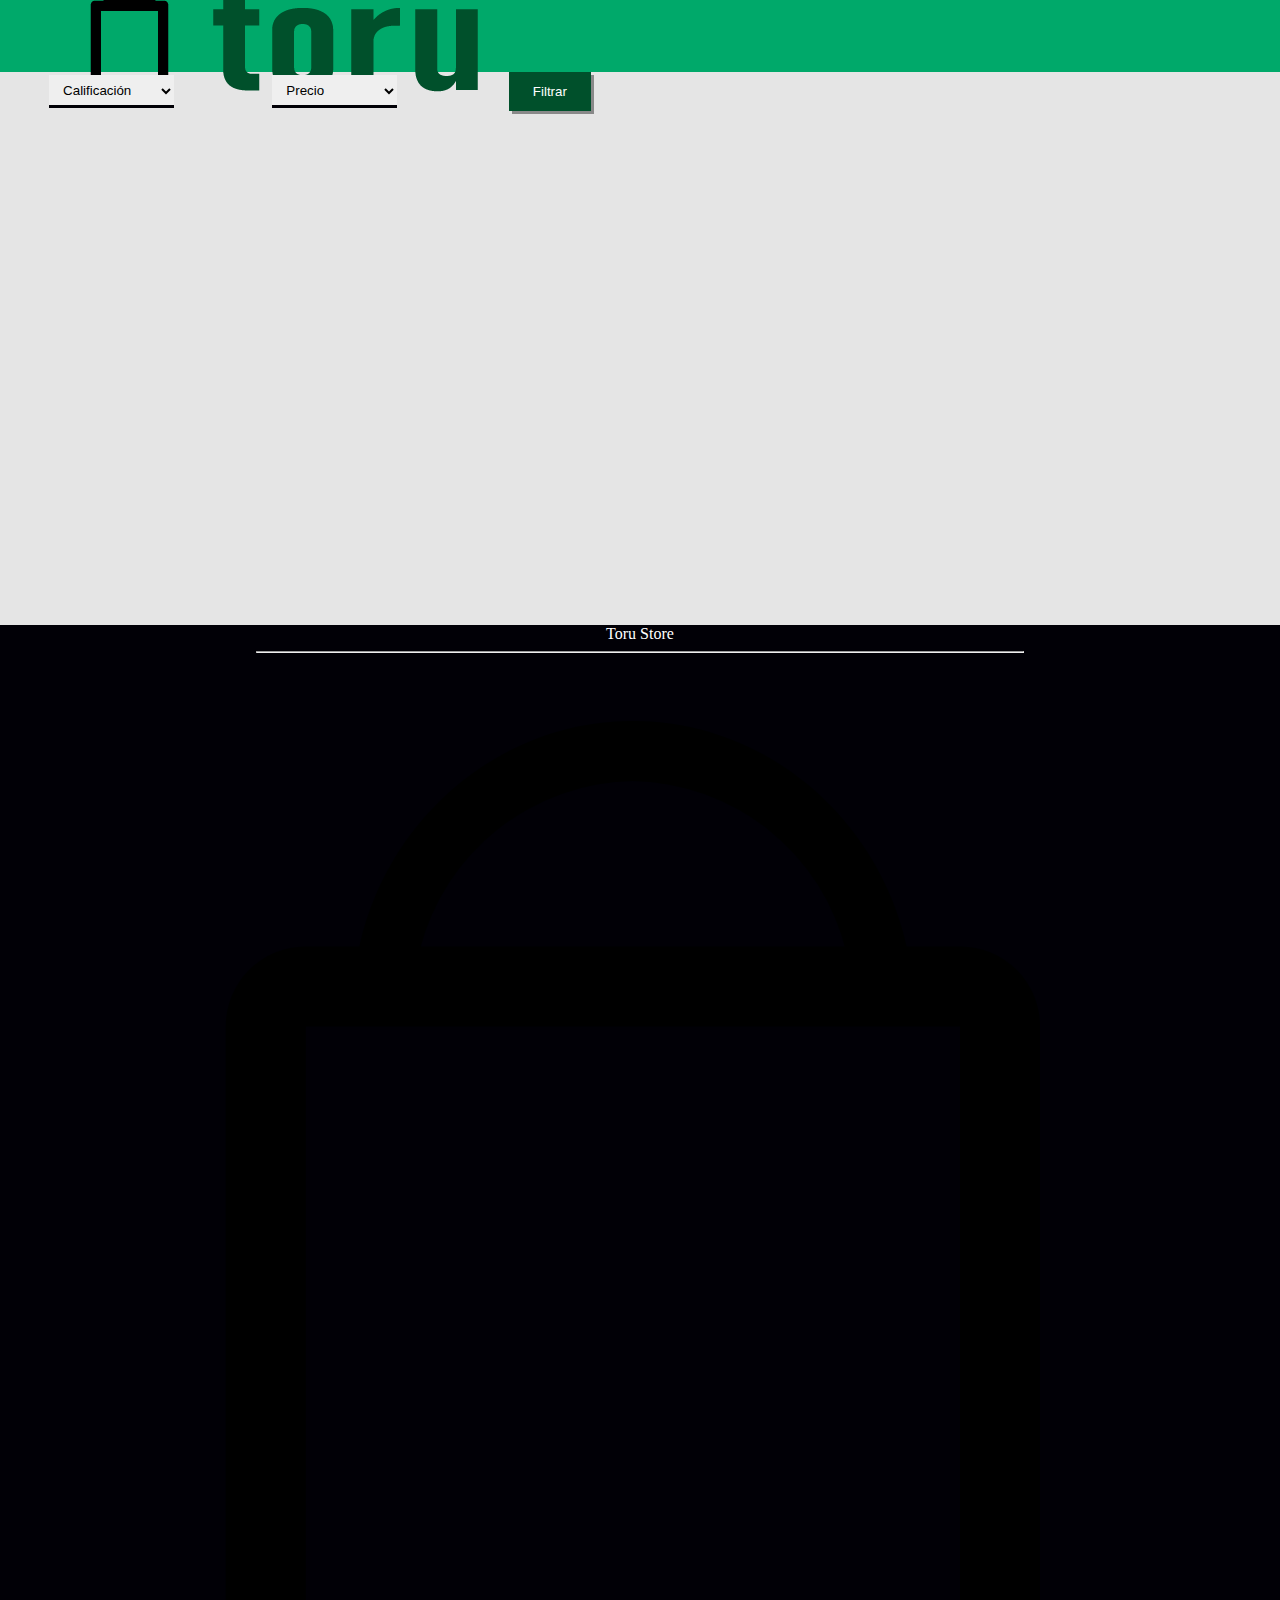
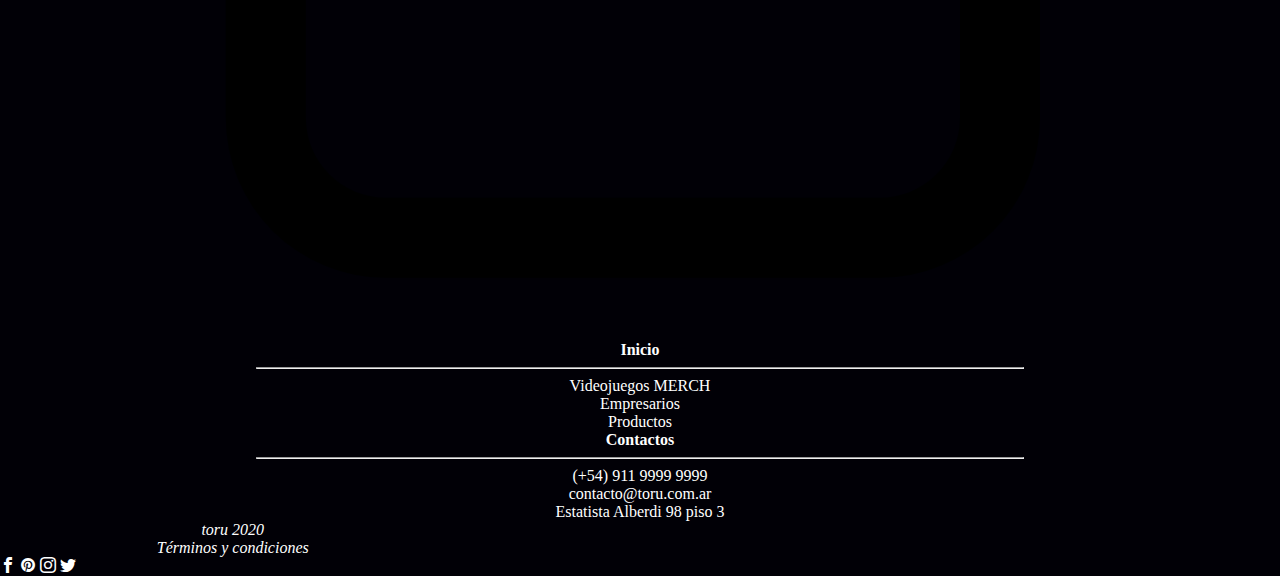
<file: filtrar.html>
<!DOCTYPE html>
<html lang="es">
<head>
    <meta charset="UTF-8">
    <meta name="viewport" content="width=device-width, initial-scale=1.0">
    <title> Filtrando... </title>

    <link rel="apple-touch-icon" sizes="57x57" href="./assets/img/favicon/apple-icon-57x57.png">
    <link rel="apple-touch-icon" sizes="60x60" href="./assets/img/favicon/apple-icon-60x60.png">
    <link rel="apple-touch-icon" sizes="72x72" href="./assets/img/favicon/apple-icon-72x72.png">
    <link rel="apple-touch-icon" sizes="76x76" href="./assets/img/favicon/apple-icon-76x76.png">
    <link rel="apple-touch-icon" sizes="114x114" href="./assets/img/favicon/apple-icon-114x114.png">
    <link rel="apple-touch-icon" sizes="120x120" href="./assets/img/favicon/apple-icon-120x120.png">
    <link rel="apple-touch-icon" sizes="144x144" href="./assets/img/favicon/apple-icon-144x144.png">
    <link rel="apple-touch-icon" sizes="152x152" href="./assets/img/favicon/apple-icon-152x152.png">
    <link rel="apple-touch-icon" sizes="180x180" href="./assets/img/favicon/apple-icon-180x180.png">
    <link rel="icon" type="image/png" sizes="192x192" href="./assets/img/favicon/android-icon-192x192.png">
    <link rel="icon" type="image/png" sizes="32x32" href="./assets/img/favicon/favicon-32x32.png">
    <link rel="icon" type="image/png" sizes="96x96" href="./assets/img/favicon/favicon-96x96.png">
    <link rel="icon" type="image/png" sizes="16x16" href="./assets/img/favicon/favicon-16x16.png">
    <link rel="manifest" href="/manifest.json">
    <meta name="msapplication-TileColor" content="#ffffff">
    <meta name="msapplication-TileImage" content="/ms-icon-144x144.png">
    <meta name="theme-color" content="#ffffff">
    
    <link rel="stylesheet" href="./assets/css/main.css">
    <link rel="stylesheet" href="./assets/css/font.css">
</head>
<body>
    <nav class="nav" id="filtrar_main">
        <a href="./index.html#top" id="logoVinculo">
            <img src="./assets/img/logo.png" alt="Logo de Toru" class="logo" id="logoShop">
        </a>
        <div id="control"></div>
    </nav>

    <div id="carritoUI" class="display-none">
        <h2> Carrito </h2>
        <hr>
        <div id="carritoUI_section">
        </div>
        <hr>
        <div id="mostrarTotal">
            <input type="submit" id="comprar_todo" value="Comprar todo" onclick="comprarTodo_()">
            <span id="precioTotal"></span>
        </div>
    </div>
    
    <div id="filtrarDiv">
            <form action="./filtrar.html" method="POST" id="form_s">
                <select id="calificacion" class="select" name="review_f">
                    <option value="99" disabled selected hidden> Calificación </option>
                    <option value="0"> Muy bueno </option>
                    <option value="1"> Bueno </option>
                    <option value="2"> Regular </option>
                    <option value="3"> Malo </option>
                    <option value="4"> Muy malo </option>
                </select>

                <select id="precio" class="select" name="precio_f">
                    <option value="999999" disabled selected hidden> Precio </option>
                    <option value="2000"> Menos de $2.000 </option>
                    <option value="5500"> Menos de $5.500 </option>
                    <option value="10000"> Menos de $10.000 </option>
                    <option value="100000"> Menos de $100.000 </option>
                </select>

                <input type="submit" name="filtrar" value="Filtrar" id="filtrarButton">
            </form>
        </div>

    <div id="productos"></div>

    <footer class="footer" id="footerShop">
        <div class="footerSection" id="nosotros">
            <a href="#top"> Toru Store</a>
            <hr class="separador">
            <img src="./assets/img/store.svg" alt="Logo Toru" id="footerLogo">
        </div>

        <div class="footerSection" id="inicio">
            <h4> Inicio </h4>
            <hr class="separador">
            <a href="#top"> Videojuegos MERCH </a>
            <a href="#ofertas"> Empresarios </a>
            <a href="#productos"> Productos </a>
        </div>

        <div class="footerSection" id="contacto">
            <h4> Contactos</h4>
            <hr class="separador">
            <span> (+54) 911 9999 9999 </span>
            <span> contacto@toru.com.ar </span>
            <span> Estatista Alberdi 98 piso 3 </span>
        </div>
        
        <div class="creditos">
            <i> toru 2020 </i>
        </div>
        <div class="creditos">
            <i> Términos y condiciones </i>
        </div>
        <div class="creditos">
            <div id="footerRedes">
                <span class="icon-facebook"></span>
                <span class="icon-pinterest"></span>
                <span class="icon-instagram"></span>
                <span class="icon-twitter"></span>
            </div>
        </div>
    </footer>
    
    <script src="./assets/js/main.js"></script>
</body>
</html>
</file>
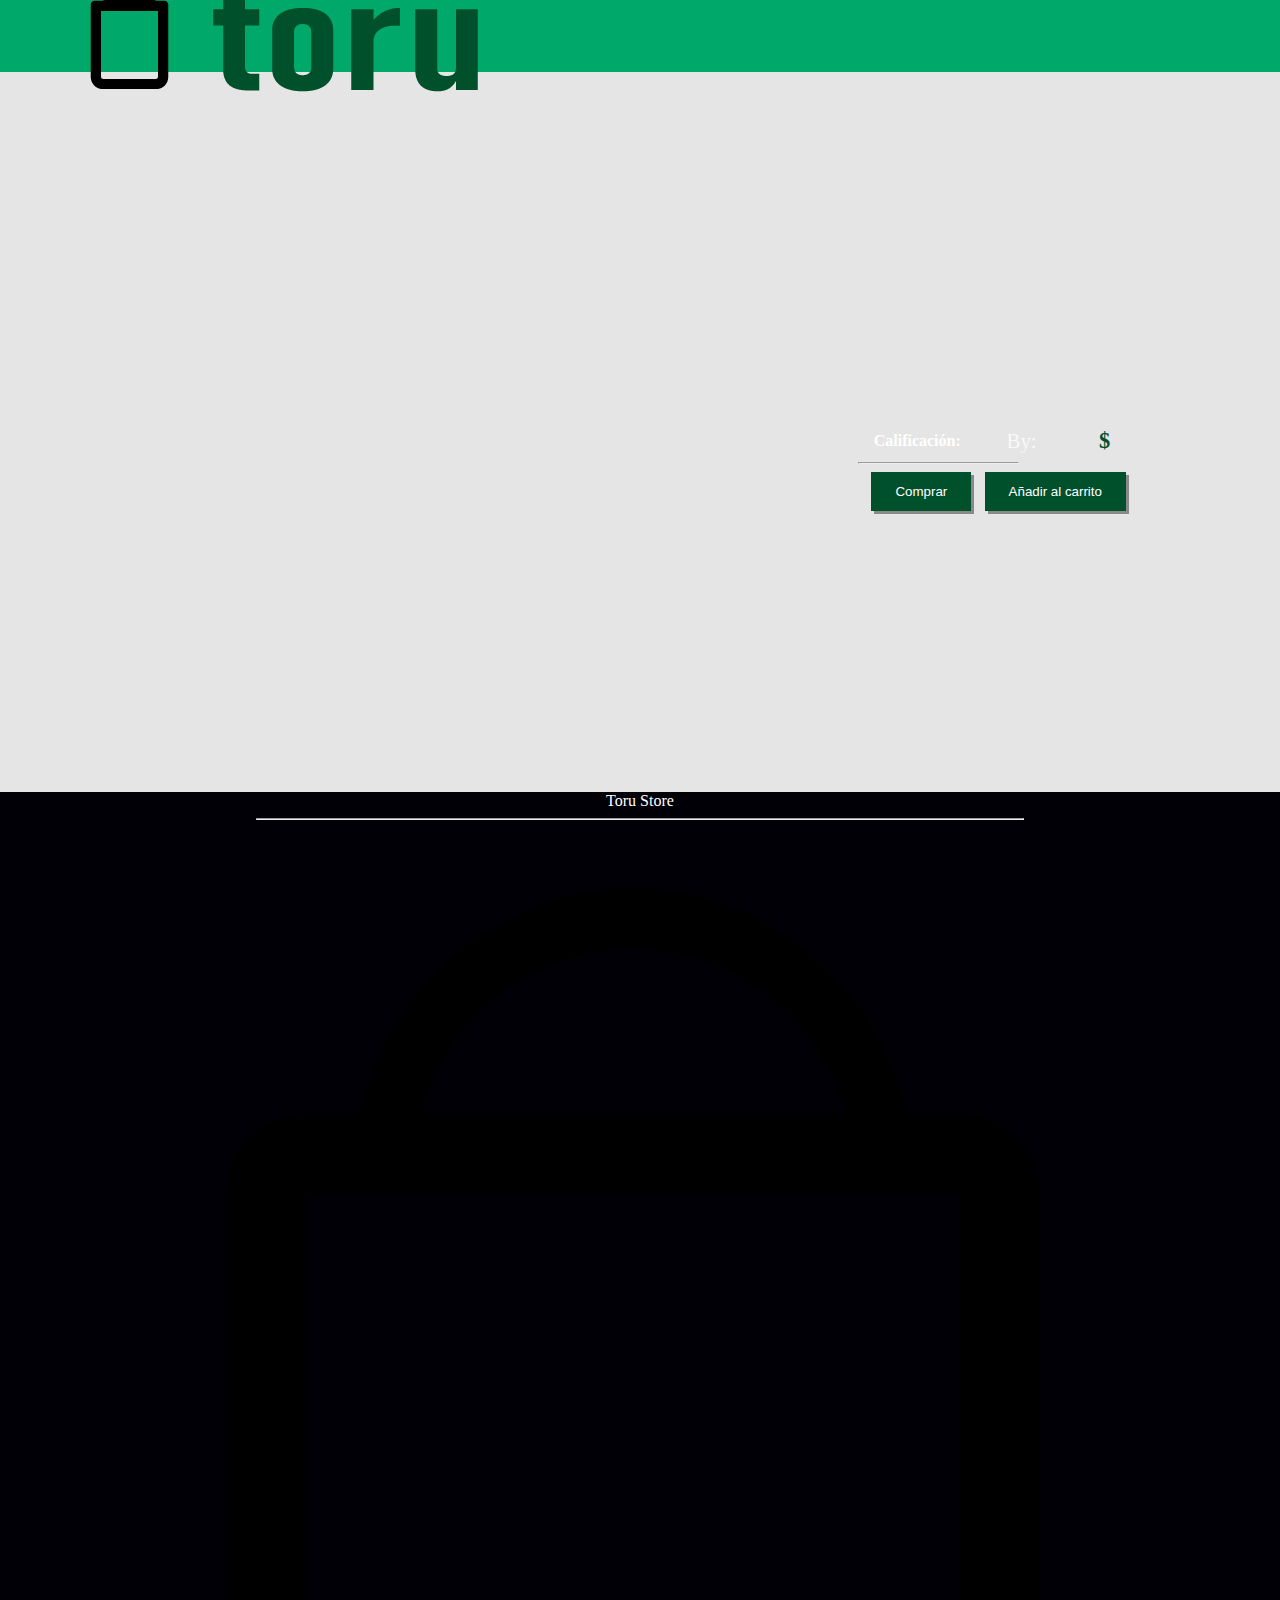
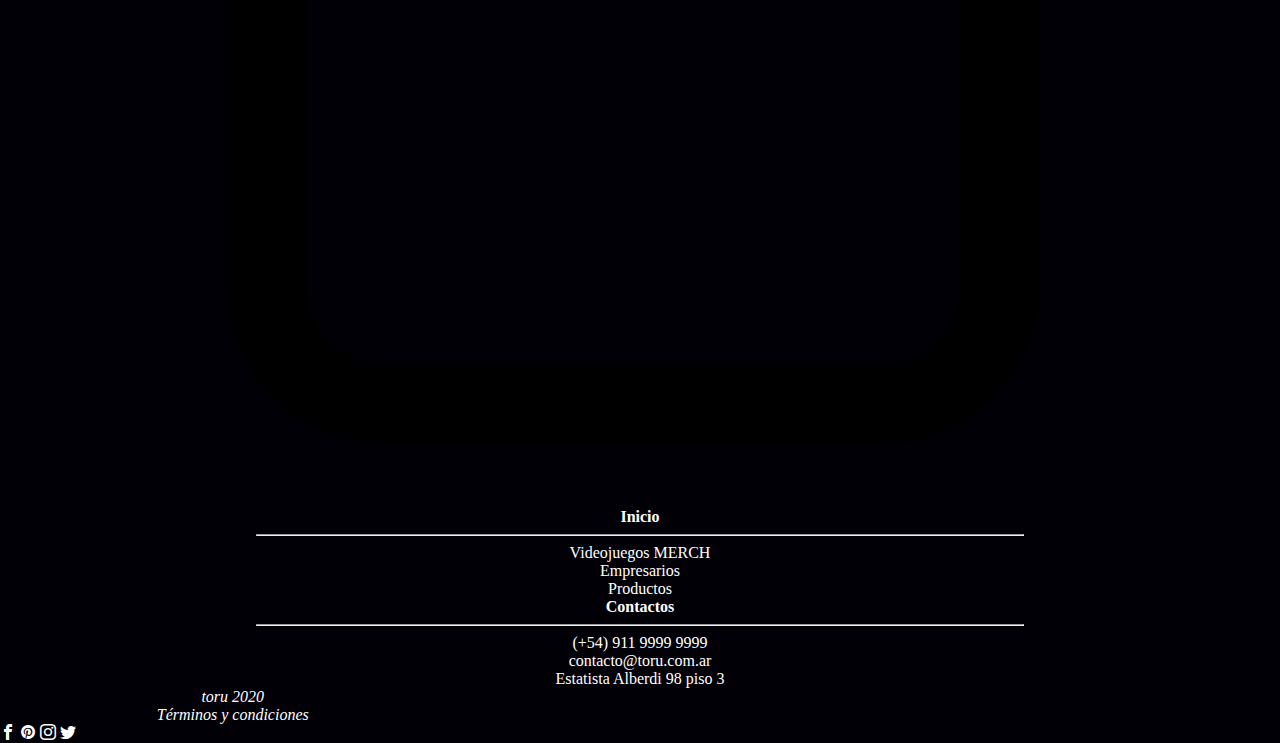
<file: producto.html>
<!DOCTYPE html>
<html lang="es">
<head>
    <meta charset="UTF-8">
    <meta name="viewport" content="width=device-width, initial-scale=1.0">

    <title> Cargando... </title>

    <link rel="apple-touch-icon" sizes="57x57" href="./assets/img/favicon/apple-icon-57x57.png">
    <link rel="apple-touch-icon" sizes="60x60" href="./assets/img/favicon/apple-icon-60x60.png">
    <link rel="apple-touch-icon" sizes="72x72" href="./assets/img/favicon/apple-icon-72x72.png">
    <link rel="apple-touch-icon" sizes="76x76" href="./assets/img/favicon/apple-icon-76x76.png">
    <link rel="apple-touch-icon" sizes="114x114" href="./assets/img/favicon/apple-icon-114x114.png">
    <link rel="apple-touch-icon" sizes="120x120" href="./assets/img/favicon/apple-icon-120x120.png">
    <link rel="apple-touch-icon" sizes="144x144" href="./assets/img/favicon/apple-icon-144x144.png">
    <link rel="apple-touch-icon" sizes="152x152" href="./assets/img/favicon/apple-icon-152x152.png">
    <link rel="apple-touch-icon" sizes="180x180" href="./assets/img/favicon/apple-icon-180x180.png">
    <link rel="icon" type="image/png" sizes="192x192" href="./assets/img/favicon/android-icon-192x192.png">
    <link rel="icon" type="image/png" sizes="32x32" href="./assets/img/favicon/favicon-32x32.png">
    <link rel="icon" type="image/png" sizes="96x96" href="./assets/img/favicon/favicon-96x96.png">
    <link rel="icon" type="image/png" sizes="16x16" href="./assets/img/favicon/favicon-16x16.png">
    <link rel="manifest" href="/manifest.json">
    <meta name="msapplication-TileColor" content="#ffffff">
    <meta name="msapplication-TileImage" content="/ms-icon-144x144.png">
    <meta name="theme-color" content="#ffffff">
    
    <link rel="stylesheet" href="./assets/css/main.css">
    <link rel="stylesheet" href="./assets/css/font.css">
</head>
<body>
    <nav class="nav">
        <a href="./index.html#top" id="logoVinculo">
            <img src="./assets/img/logo.png" alt="Logo de Toru" class="logo" id="logoShop">
        </a>
        <div id="control"></div>
    </nav>

    <div id="carritoUI" class="display-none">
        <h2> Carrito </h2>
        <hr>
        <div id="carritoUI_section">
        </div>
        <hr>
        <div id="mostrarTotal">
            <input type="submit" id="comprar_todo" value="Comprar todo" onclick="comprarTodo_()">
            <span id="precioTotal"></span>
        </div>
    </div>

    <div id="producto_main">
        <div id="blue">
            <img id="prod_img_">
        </div>
        <div id="red">
            <h2 id="prod_titulo"></h2>
            <p id="prod_descr_"></p>
            <div id="prod_info_">
                <span id="prod_review_"></span>
                <span id="prod_empresa_"></span>
                <span id="prod_stock"></span>
                <span id="prod_precio_"></span>
            </div>
            <hr class="separador">
            <div id="prod_button">
                <input type="submit" class="button" id="prod_comprar" value="Comprar" onclick="comprar(localStorage.getItem('id_prod'))">
                <input type="submit" class="button" id="prod_add_carrito" value="Añadir al carrito" onclick="addCarrito(localStorage.getItem('id_prod'))">
            </div>
        </div>
    </div>

    <footer class="footer" id="footerShop">
        <div class="footerSection" id="nosotros">
            <a href="#top"> Toru Store</a>
            <hr class="separador">
            <img src="./assets/img/store.svg" alt="Logo Toru" id="footerLogo">
        </div>

        <div class="footerSection" id="inicio">
            <h4> Inicio </h4>
            <hr class="separador">
            <a href="./index.html#top"> Videojuegos MERCH </a>
            <a href="./index.html#ofertas"> Empresarios </a>
            <a href="./index.html#productos"> Productos </a>
        </div>

        <div class="footerSection" id="contacto">
            <h4> Contactos</h4>
            <hr class="separador">
            <span> (+54) 911 9999 9999 </span>
            <span> contacto@toru.com.ar </span>
            <span> Estatista Alberdi 98 piso 3 </span>
        </div>
        
        <div class="creditos">
            <i> toru 2020 </i>
        </div>
        <div class="creditos">
            <i> Términos y condiciones </i>
        </div>
        <div class="creditos">
            <div id="footerRedes">
                <span class="icon-facebook"></span>
                <span class="icon-pinterest"></span>
                <span class="icon-instagram"></span>
                <span class="icon-twitter"></span>
            </div>
        </div>
    </footer>

    <script src="./assets/js/main.js"></script>
</body>
</html>
</file>
<file: assets/css/main.css>
*{margin: 0; padding: 0; box-sizing: border-box;}

body{
    max-width: 100vw;
    min-height: 100vh;
    color: #fff;
    display: flex;
    flex-direction: column;
    justify-content: space-between;
    background-color: rgba( 0, 0, 0, 0.1);
}
div.content{
    width: 100%;
    height: 100%;
    position: absolute;
    z-index: -1;
    background-repeat: no-repeat;
    background-size: cover;
    filter: blur(4px);
}
div#login{
    background-image: url("../img/background/login.png");
}
#pass_body{
    align-items: center;
}
div#pass{
    background-image: url("../img/background/password.png");
    background-position: center;
}
form#password{
    height: 60vh;
    color: #010006;
    align-items: center;
}
fieldset.fieldset > input[name="new_pass"]{
    margin-left: 0;
}
nav.nav{
    width: 100%;
    height: 8vh;
    background-color: #00a96a;
    display: flex;
    justify-content: space-between;
    align-items: center;
    padding: 0 16px;
}
header.header{
    width: 100%;
    height: 35vh;
    display: flex;
    flex-direction: column;
    justify-content: center;
    padding: 0 2em;
}
p.parrafo{
    font-size: 2em;
}
h2.bienvenide{
    font-size: 3em;
}
img.logo{
    width: auto;
    height: 100%;
}
form.loginForm{
    width: 40%;
    height: 50vh;
    display: flex;
    flex-direction: column;
    justify-content: space-around;
    align-items: flex-start;
    margin-left: 1em;
}
fieldset.fieldset{
    width: 80%;
    height: 80%;
    display: flex;
    flex-direction: column;
    justify-content: space-around;
    align-items: flex-start;
    padding: 0 1em 0 3em;
}
p.decoracion{
    padding-left: 1em;
    margin: 0.5em;
    font-size: medium;
}
p#decoracion_r{
    color: #010006;
}
a.vinculo{
    font-weight: bold;
    text-decoration: none;
    color: #00a96a;
    transition: 250ms;
}
a.vinculo:hover{
    color: #fff;
}
a#vinculo_r{
    color: #010006;
    background-color: #00a96a;
}
a.navLink{
    text-decoration: none;
    color: #fff;
    font-weight: bold;
}
.inputs, .select{
    padding: 0.5em 0.75em;
    width: 80%;
    border: unset;
}
.inputs{
    border-left: 3px solid #010006;
}
.select{
    border-bottom: 3px solid #010006;
}
.inputs:focus{
    background-color: #00a96a;
}
.inputContainer{
    max-width: 300px;
    width: 100%;
    display: flex;
    flex-direction: row-reverse;
    justify-content: space-between;
    align-items: center;
}
div.inputContainer > input[type="text"]:not(.pass) {
    width: 100%;
}

footer.footer{
    background-color: #010006;
    width: 100%;
}
footer.footerSesion{
    height: 5.75vh;
    display: flex;
    justify-content: space-between;
    align-items: center;
    padding: 1em;
}
div#footer_redes{
    width: 100%;
    max-width: 300px;
    height: 100%;
    display: flex;
    justify-content: space-around;
    align-items: center;
    
}
input[type="submit"]{
    background-color: #00502b;
    border: #010006;
    padding: 12px 24px;
    color: #fff;
    box-shadow: 3px 3px rgba(0, 0, 0, 0.4);
    margin-left: 1em;
    transition: 350ms;
}
input[type="submit"]:hover{
    background-color: #00a96a;
    box-shadow: 3px 3px rgba( 255, 255, 255, 0.5);
    color: #010006;
    cursor: pointer;
}

.warning{
    transition: 250ms;
    font-weight: bold;
}
#filtro_warning{
    color: #010006;
    opacity: 50%;
    margin-top: 1em;
}

/* Register */
div#register{
 background-image: url("../img/background/register.png");
 background-position: center;
}
fieldset#fieldset_r > label{
    color: #010006;
}
h2#bien_r, p#parrafo_r{
    color: #010006;
}
/* shop */
a#logo_vinculo{
    width: auto;
    height: 100%;
}
.control{
    width: 30%;
    max-width: 250px;
    height: 100%;
    display: flex;
    justify-content: space-between;
    align-items: center;
}
#control_pass{
    justify-content: space-evenly;
}
#control_index{
    justify-content: space-between;
}
#carrito{
    width: 25%;
    height: 75%;
}
div#perfil{
    width: 100%;
    height: 100%;
    display: flex;
    justify-content: space-around;
    align-items: center;
}
span.icon-download3{
    transform: rotate(-90deg);
    font-size: 1.5em;
}
form#form_s{
    width: 50%;
    height: 100%;
    display: flex;
    flex-direction: row;
    justify-content: space-around;
    align-items: center;
}
form#form_s > select{
    max-width: 125px;
}
form#form_s > input{
    max-width: 250px;
}
div#filtrar_div{
    width: 100%;
    height: 10vh;
    display: flex;
    justify-content: center;
    align-items: center;
}
input#filtrar_button{
    border-radius: 5px;
    padding: 8px 16px;
}
input#filtrar_button:hover{
    box-shadow: 3px 3px #c4c4c4;
}
input#buscar_empresa{
    border-left: unset;
    border-bottom: 3px solid #010006;
}
section.content{
    width: 100%;
    height: auto;
    display: flex;
    flex-direction: column;
    justify-content: space-around;
    align-items: center;
}

div#toys > h2, div#business > h2{
    color: #010006;
}
.collection_div{
    width: 100%;
    height: auto;
    display: flex;
    flex-direction: column;
    justify-content: space-around;
    align-items: center;
    padding: 2em;
}
.collection{
    width: 100%;
    max-width: 1200px;
    height: 80%;
    display: grid;
    grid-template-columns: 250px 250px 250px;
    grid-auto-rows: 300px;
    gap: 3em;
    justify-content: space-evenly;
    align-items: center;
}
div#productos{
    width: 100%;
    max-width: 1360px;
    height: auto;
    min-height: 50vh;
    padding: 1em;
    margin-bottom: 4em;
    display: grid;
    grid-template-columns: 1fr 1fr 1fr 1fr 1fr;
    grid-auto-rows: 325px;
    gap: 2em;
    justify-content: center;
    align-items: center;
}
div#designers{
    width: 100%;
    height: 55vh;
    display: flex;
    flex-direction: column;
    justify-content: space-between;
    align-items: center;
    background-color: #010006;
    padding: 1em 0 0 0;
}
div#designers_prod{
    width: 90%;
    max-width: 1360px;
    height: 85%;
    display: grid;
    grid-template-columns: 1fr 1fr 1fr;
    grid-auto-rows: 85%;
    gap: 3em;
    align-items: center;
}
div.designersPost{
    width: 100%;
    height: 100%;
    display: grid;
    grid-template-rows: 75% 10% 10%;
    gap: 0.5em;
    justify-content: center;
    align-items: center;
}
div.designersPost > img{
    width: auto;
    height: 75%;
    border-radius: 50%;
    border: 3px solid #fff;
    margin: 0 auto;
}

 /* shop - post */
article.post{
    width: 100%;
    max-width: 325px;
    height: 100%;
    padding: 0.5em;
    display: grid;
    grid-auto-rows: 80% 20%;
    justify-content: center;
    align-items: center;
    transition: 50ms;
    /* box-shadow: 2px 3px 8px rgba(0, 0, 0, 0.2); */
}
article.post:hover{
    background-color: rgba( 0, 0, 0, 0.05);
    cursor: pointer;
}
img.prodPhoto{
    width: 100%;
    height: 100%;
}
div.prodInfo{
    width: 100%;
    height: 100%;
    display: flex;
    flex-direction: column;
    justify-content: space-between;
    align-items: center;
}
h4.prodNombre{
    color: #010006;
    text-align: center;
}
div.prodInfoSection{
    width: 80%;
    display: flex;
    flex-direction: row;
    justify-content: space-around;
    align-items: center;
    color: #010006;
}
span.precio::before{
    content: "$";
    font-weight: bold;
    color: #00502b;
}
span.review{
    font-weight: bold;
}

/* carrito */
div#carrito_ui{
    width: 425px;
    min-height: 50%;
    height: auto;
    background-color: #fff;
    border: 2px solid #00a96a ;
    box-shadow: 2px 2px 8px rgba(0, 0, 0, 0.4);
    position: absolute;
    top: 8.5vh;
    right: 5vw;
    display: flex;
    flex-direction: column;
    justify-content: space-between;
    align-items: center;
    padding: 1em;
    color: #010006;
    z-index: 99;
}
div#carrito_ui > hr{
    width: 90%;
}
#carrito_p{
    margin-top: 1em;
    opacity: 75%;
}
div#carrito_ui_section{
    width: 100%;
    min-height: 20vh;
    max-height: 60vh;
    overflow-y: auto;
    height: auto;
    display: grid;
    grid-auto-rows: 100px;
    gap: 1em;
}
div#mostrar_total{
    width: 100%;
    height: 5vh;
    display: flex;
    justify-content: space-around;
    align-items: center;
    margin: 0.75em 0;
}
#precio_total{
    font-size: 1.5em;
    font-weight: bold;
    text-align: center;
}
#precio_total::before{
    content: "$";
    color: #00502b;
}

[data-cart="hidden"]{
    display: none !important;
}
[data-cart="show"]{
    display: flex !important;
}

/* PRODUCTO MAIN */
div#producto_main{
    width: 100%;
    height: 80vh;
    display: grid;
    grid-template-columns: 55% 45%;
    justify-items: center;
    align-items: center;
}
div#img_container, div#data_container{
    width: 100%;
    height: 90%;
    display: flex;
    flex-direction: column;
    justify-content: space-evenly;
    align-items: center;
    color: #010006;
}
#prod_main_data{
    width: 100%;
    height: 10vh;
    display: grid;
    grid-template-areas: 
        "title price"
        "empresa empresa";
    justify-content: space-between;
    align-items: center;
}
.dataInfo_{
    text-align: center;
    font-size: 1.2em;
}
p#prod_descr_{
    min-height: 75px;
    color: rgba( 0, 0, 0, .75);
}
div#prod_info_{
    width: 100%;
    max-width: 500px;
    height: 15%;
    display: flex;
    justify-content: space-around;
    align-items: center;
}
div#prod_button{
    width: 100%;
    height: 20%;
    display: flex;
    justify-content: space-around;
    align-items: center;
}
input#prod-buy{
    background-color: unset;
    box-shadow: none;
    font-size: 1.25em;
    font-weight: bold;
}
input#prod-buy:hover{
    color: #00a96a;
}
input#prod-cart_add:hover{
    background-color: #00a96a;
}

input[data-buy="no_buy"]{
    color: #00502b;
}
input[data-buy="buy"]{
    color: #000;
}
input[data-buy="process"]{
    color: #1982c4;
}
input[data-buy="error"]{
    color: #fe4a49;
}

input[data-add="add"]{
    color: #010006;
    background-color: #00a96a;
    box-shadow: unset;
}
input[data-add="add"]:hover{
    background-color: inherit;
    color: inherit;
}
input[data-add="error"]{
    background-color: #fe4a49;
    color: #010006;
    box-shadow: unset;
    font-weight: bold;
}
input[data-add="error"]:hover{
    background-color: #ff595e !important;
}

#prod_stock{
    text-align: center;
}

span[data-stock="no-stock"]{
    color: red;
    font-weight: bold;
}
span[data-stock="stock"]::before{
    content: "Stock: ";
    font-weight: bold;
}
span[data-stock="stock"]::after{
    content: "u";
    font-style: italic;
}

input:disabled{
    color: rgba( 0, 0, 0, .50);
    background-color: #c4c4c4 !important;
    box-shadow: none;
}
input.disabled:hover{
    color: rgba( 0, 0, 0, .50);
}

span#prod_precio_{
    font-size: 1.4em;
    grid-area: price;
}
span#prod_precio_::before{
    content: "$ ";
    font-weight: bold;
    color: #00502b;
}
#prod_empresa_{
    grid-area: empresa;
    font-size: 1.3em;
    opacity: 75%;
    padding-left: 0.7em;
}
span#prod_empresa_::before{
    content: "By: ";
}
span#prod_review_::before{
    content: "Calificación: ";
    font-weight: bold;
}

/* Carrito inside */
div.carritoDiv_{
    width: 100%;
    height: 100%;
    display: grid;
    grid-template-columns: 30% 70%;
    justify-content: center;
    align-items: center;
}
div.carritoDiv_:hover{
    background-color: rgba( 0, 0, 0, 0.05);
}
img.carritoImg_{
    width: 80%;
    height: auto;
}
div.carritoDivSection{
    width: 100%;
    height: 100%;
    display: flex;
    justify-content: space-around;
    align-items: center;
}
span.prodPrecioCart::before{
    content: "$";
    font-weight: bold;
    color: #00502b;
}
footer#footer_shop {
    background-color: #00502b;
    height: 30vh;
    display: grid;
    grid-template-areas: 
    "nosotros inicio contacto"
    "section section section";
    grid-template-columns: 1fr 1fr 1fr;
    grid-template-rows: 80% 20%;
}
div.creditos{
    width: 100%;
    height: 100%;
    background-color: #010006;
    display: grid;
    grid-area: section;
    grid-template-columns: 1fr 1fr 0.75fr;
    justify-content: center;
    align-items: center
}
.creditos > i {
    text-align: center;
}
div#nosotros > a[href="#inicio"]{
    height: auto;
    text-decoration: none;
    color: #fff;
}
img#footer_logo{
    width: 50%;
    height: 50%;
}
div.footerSection{
    width: 100%;
    height: 100%;
    display: flex;
    flex-direction: column;
    justify-content: space-around;
    align-items: center;
}
div#inicio > a, div#nosotros > a{
    text-decoration: none;
    color: #fff;
}
div#inicio > a:hover, div#nosotros > a:hover{
    color: #00a96a;
}
hr.separador{
    width: 60%;
    margin: 0.5em 0;
    text-align: center;
}
div#data_container > hr.separador{
    /* product.php */
    width: 100%;
}
span[class|="icon"]:hover{
    cursor: pointer;
    color: #00502b;
}

/* 
colours web
    #00a96a verde claro
    #00502b verde oscuro
    #010006 negro
colours review
    #fed766 amarillo
    #fe4a49 naranja
    #d9bbf9 gros
review v2
    #ff595e very bad (red)
    #1982c4 regular (light blue)
    #6a4c93 very good (purple) */

div#business{ background-color: #d9bbf9; }

span.icon-download3:hover, #carrito:hover{ cursor: pointer; }

div#data_container{ 
    max-width: 500px;
    padding: 0 1em; 
}

span.muy_bueno{ color: #6a4c93;}
span.bueno{ color: #00a96a;}
span.regular{ color: #1982c4;}
span.malo{ color: #fe4a49;}
span.muy_malo{ color: #ff595e;}

.color-red{ color: #ff595e; }
.opacity_0{ opacity: 0; }
.display-none{ display: none !important; }
.warning::before{ content: "► "; }

#contacto{ grid-area: contacto; }
#inicio{ grid-area: inicio; }
#nosotros{ grid-area: nosotros; }
#prod_titulo{ grid-area: title; }

.designersName, .designersUsername{
    text-align: center;
}

/*  -- media screen -- */

@media screen and (min-width: 1420px){
    .control{
        width: 30%;
        max-width: 300px;
    }
    #username_p{
        font-size: 1.5em;
    }
    div#perfil > span{
        font-size: 1.8em;
    }
    form#form_s > select{
        max-width: 250px;
    }
    .inputs, .select{
        padding: 1.50em 1.75em;
        font-size: 0.80em;
    }
    input#filtrar_button{
        padding: 16px 32px;
        font-size: 1.2em;
    }
    div.prodInfo{
        font-size: 1.3em;
    }
    div.footerSection{
        font-size: 1.5em;
    }
    div.creditos > i{
        font-size: 1.6em;
    }
    div#footer_redes > span{
        font-size: 2em;
    }
    .designersName, .designersUsername{
        font-size: 1.8em;
    }
    div.designers_post{
        justify-content: unset;
    }
    /* Producto */
    div#producto_main{
        grid-template-columns: 50% 50%;
    }
    img#prod_img_{
        width: auto;
        height: 75%;
    }
    #prod_titulo{
        font-size: 2em;
    }
    p#prod_descr_{
        font-size: 1.4em;
    }
    div#prod_info_{
        padding: 0 5em;
    }
    div#prod_info_ > span{
        font-size: 1.3em;
        padding: 0 8px;
    }
    input[type="submit"]{
        padding: 24px 48px;
        font-size: 1.1em;
    }
}

@media screen and (max-width: 800px) and (min-width: 451px){
    body{
        align-items: center;
    }
    header.header{
        height: 10vh;
    }
    form.loginForm{
        width: 50%;
        align-items: center;
        margin: unset;
    } 
    fieldset.fieldset{
        width: 100%;
        align-items: center;
        padding: 0 8px;
    }
    p#parrafo_r, p#parrafo_i{
        display: none;
    }
    h2#bien_r, h2#bien_i{
        text-align: center;
        text-decoration: underline;
    }
    /* index */
    p.decoracion{
        text-align: center;
    }
    div#footer_redes{
        width: 100%;
        justify-content: space-evenly;
    }
    div.creditos{
        grid-template-columns: 1fr 1fr 1fr;
    }
    input[type="submit"]{
        margin: unset;
    }
    .inputContainer{
        max-width: 250px;
    }
    fieldset#fieldset_r > .inputContainer{
        max-width: 250px;
    }
    /* shop */
    .control{
        width: 40%;
    }
    div#perfil > span{
        font-size: 1.5em;
    }
    form#form_s{
        width: 75%;
    }
    div#toys, div#business, div#designers{
        height: auto;
    }
    div#productos{
        grid-template-columns: 1fr 1fr 1fr;
        grid-auto-rows: 300px;
        gap: 3em;
    }
    div.collection{
        grid-template-columns: 1fr 1fr 1fr;
        grid-auto-rows: 300px;
    }
    div#designers_prod{
        width: 100%;
        grid-template-columns: repeat(3, 250px);
        grid-auto-rows: 300px;
        padding: 1em;
        gap: 1em;
    }
    div.designersPost{
        max-width: 200px;
        grid-template-rows: 60% 25% 15%;
        gap: 0;
    }
    div#designers > h2{
        font-size: 2.2em;
        padding: 8px 0;
    }
    footer#footer_shop{
        height: auto;
        grid-template-areas:
        "nosotros"
        "inicio"
        "contacto"
        "section";
        grid-template-columns: 1fr;
        grid-template-rows: 31% 32% 32% 5%;
    }
    div.footerSection{
        padding: 8px 0;
        font-size: 1.5em;
    }
    div.creditos > i{
        font-size: 1.2em;
    }
    div#footer_redes > span{
        font-size: 1.2em;
    }
    /* producto */
    div#producto_main{
        grid-template-columns: 45% 55%;
    }
    div#carrito_ui{
        width: 350px;
        height: 50%;
    }
}


@media screen and (max-width: 450px){
    form.loginForm{
        width: 100%;
        margin: unset;
    }
    fieldset.fieldset{
        padding:0 1em;
    }
    form#password > fieldset.fieldset > input[name="new_pass"]{
        margin: 0 auto;
    }

    /* shop */
    nav.nav{
        padding: 0;
    }
    a#logo_vinculo{
        height: 80%;
    }
    .control{
        width: 40%;
        justify-content: center;
    }
    #username_p{
        display: none;
    }
    div#perfil > span:not(.icon-download3){
        display: none;
    }
    img#carrito{
        width: 50%;
    }
    div#filtrar_div{
        height: 20vh;    
    }
    form#form_s{
        flex-direction: column;
    }
    div#toys, div#business, div#designers{
        height: auto;
    }
    div#productos, div#toys_prod, div#business_prod, div#designers_prod{ /* (480px) one line prods */
        grid-template-columns: none;
        grid-auto-rows: 300px;
        gap: 0.5em;
    }
    div#designers_prod{
        width: 100%;
        padding: 8px 0;
    }
    footer#footer_shop{
        height: auto;
        grid-template-areas: 
        " nosotros "
        " inicio "
        " contacto "
        "section"; 
        grid-template-columns: 1fr;
        grid-template-rows: 1fr 1fr 1fr 0.75fr;
    }
    div.footerSection{
        padding: 16px 0;
    }
    div.creditos{
        grid-template-columns: 1fr;
        grid-auto-flow: 1fr 1fr 1fr;
    }
    div#footer_redes{
        width: 75%;
        margin: 0 auto;
    }
    /* producto */
    div#producto_main{
        height: auto;
        grid-template-columns: none;
        align-items: unset;
    }
    div#img_container, div#data_container{
        height: auto;
        padding: 8px;
    }
    div#data_container{
        padding: 1em 0;
    }
    h2#prod_titulo{
        margin: 0.5em 0;
    }
    div#prod_info_{
        height: 15vh;
        padding: 8px;
    }
    div#data_container > hr.separador{
        display: none;
    }
    /* carrito */
    div#carrito_ui{
        width: 100%;
        height: 60vh;
        min-height: unset;
        right: 0;
    }
}
</file>
<file: assets/css/font.css>
@font-face {
  font-family: 'icomoon';
  src:  url('../fonts/icomoon.eot?dye643');
  src:  url('../fonts/icomoon.eot?dye643#iefix') format('embedded-opentype'),
    url('../fonts/icomoon.ttf?dye643') format('truetype'),
    url('../fonts/icomoon.woff?dye643') format('woff'),
    url('../fonts/icomoon.svg?dye643#icomoon') format('svg');
  font-weight: normal;
  font-style: normal;
  font-display: block;
}

[class^="icon-"], [class*=" icon-"] {
  /* use !important to prevent issues with browser extensions that change fonts */
  font-family: 'icomoon' !important;
  speak: never;
  font-style: normal;
  font-weight: normal;
  font-variant: normal;
  text-transform: none;
  line-height: 1;

  /* Better Font Rendering =========== */
  -webkit-font-smoothing: antialiased;
  -moz-osx-font-smoothing: grayscale;
}

.icon-user-tie:before {
  content: "\e976";
}
.icon-key2:before {
  content: "\e98e";
}
.icon-menu:before {
  content: "\e9bd";
}
.icon-download3:before {
  content: "\e9c7";
}
.icon-eye:before {
  content: "\e9ce";
}
.icon-eye-blocked:before {
  content: "\e9d1";
}
.icon-warning:before {
  content: "\ea07";
}
.icon-cross:before {
  content: "\ea0f";
}
.icon-facebook:before {
  content: "\ea90";
}
.icon-instagram:before {
  content: "\ea92";
}
.icon-twitter:before {
  content: "\ea96";
}
.icon-pinterest:before {
  content: "\ead1";
}
</file>
